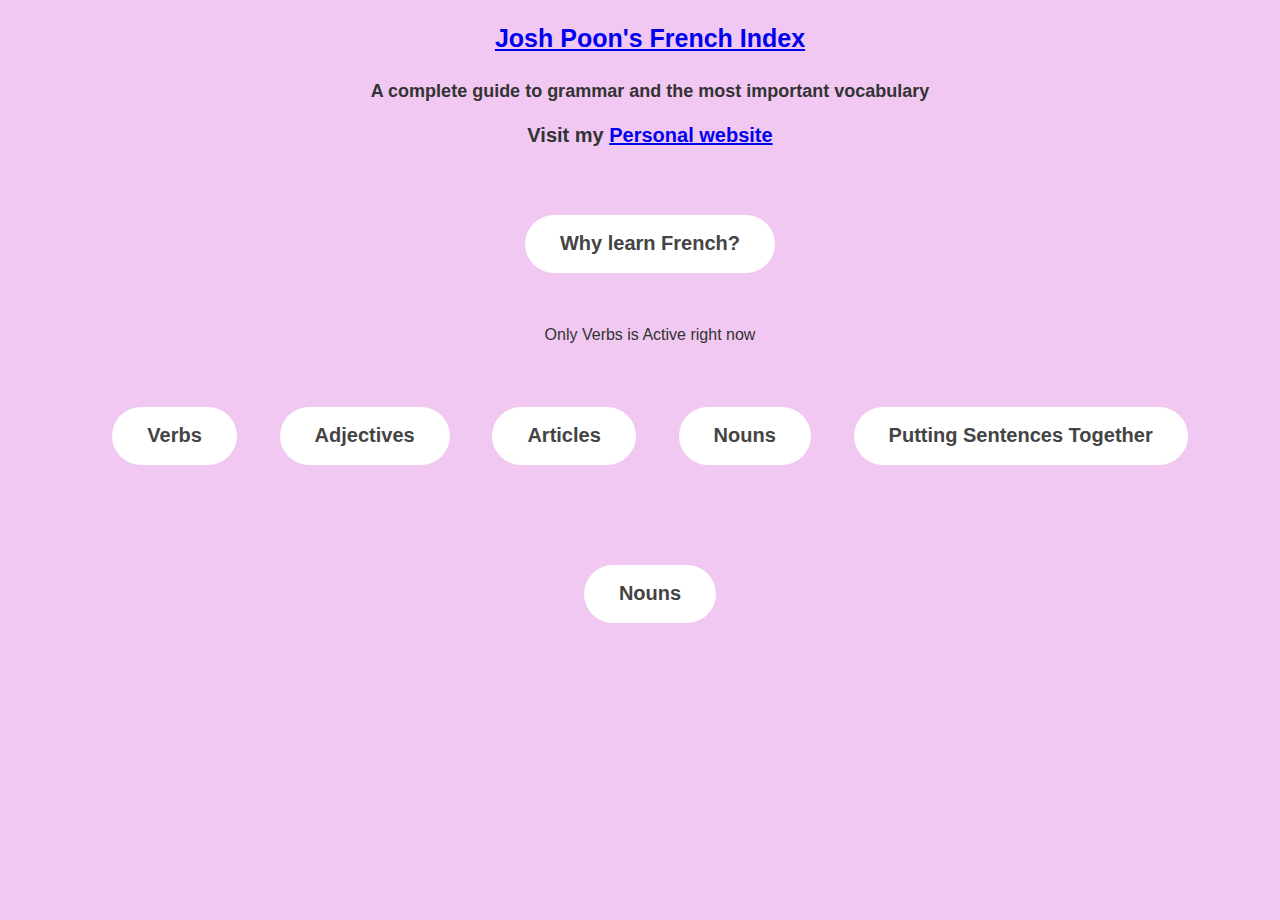
<file: index.html>
<!DOCTYPE html>
<html lang="en">

<head>
  <meta charset="UTF-8" />
  <meta name="viewport" content="width=device-width, initial-scale=1.0" />
  <meta http-equiv="X-UA-Compatible" content="ie=edge" />
  <link rel="stylesheet" href="style.css" />
  <title>French - Joshua Poon</title>
</head>

<body>

  <h1><a href='/french.html'>Josh Poon's French Index</a></h1>

  <h3>A complete guide to grammar and the most important vocabulary</h2>

    <h2>Visit my <a href="https://www.poonos.com">Personal website</a></h2>

    <button class="show-modal">Why learn French?</button>


    <div class="modal hidden">
      <button class="close-modal">&times;</button>
      <h1>Why learn French?</h1>
      <p> French is a good language to learn as a second language. Here are some syntactical reasons why:</p>
      <ul>
        <li>It possesses many properties of foreign languages: conjugations, genders, stricter word order. You
          understand
          the different tenses and how they can be used.</li>
        <li>You understand the fact that there is no such thing as 'word to word' translation, but sometimes, whole
          meanings
          needs
          to be translated together. </li>
        <li>Differing word order such as noun-adjective, which are also transferable to other languages including
          English
          compound nouns of French origin</li>

        <li>Analysing the syntactic structure of a sentence becomes second nature, as it is one ofthe methods of
          thorough translation. Understanding concepts such as singular vs polite forms of a pronoun.</li>

      </ul>
      <p>Also, the vocabulary is useful in a number of ways.</p>
      <ul>
        <li>Firstly, being able to see connections with the English language, its similarities, which is a method of
          memorising vocabulary which I will delve into.</li>
        <li>how it has influenced the etymology of many English words, especially concepts such as words with
          different
          levels of prestige based on their Romantic roots</li>

      </ul>

      <p> Pronunciation of French words is a whole nother game. I'll also be looking into this, but I can't say that I
        am knowledgeable in the evolution of the pronunciation of French words, from its roots within regional
        dialects
        across France and as a form of 'corrupted' Latin, to modern French as determined by the Académie Française.
      </p>
    </div>
    <div class="overlay hidden"></div>

    <br>
    <p>Only Verbs is Active right now</p>

    <button class="show-modal" onclick="location.href='/french/verbs.html'" type="button">Verbs</button>
    <button class="show-modal" onclick="location.href='/french/adjectives.html'">Adjectives</button>
    <button class="show-modal" onclick="location.href='/french/articles.html'">Articles</button>
    <button class="show-modal" onclick="location.href='/french/articles.html'">Nouns</button>
    <button class="show-modal" onclick="location.href='/french/articles.html'">Putting Sentences Together</button>
    <button class="show-modal" onclick="location.href='/french/articles.html'">Nouns</button>


    <script src="modal_script.js"></script>
</body>

</html>
</file>
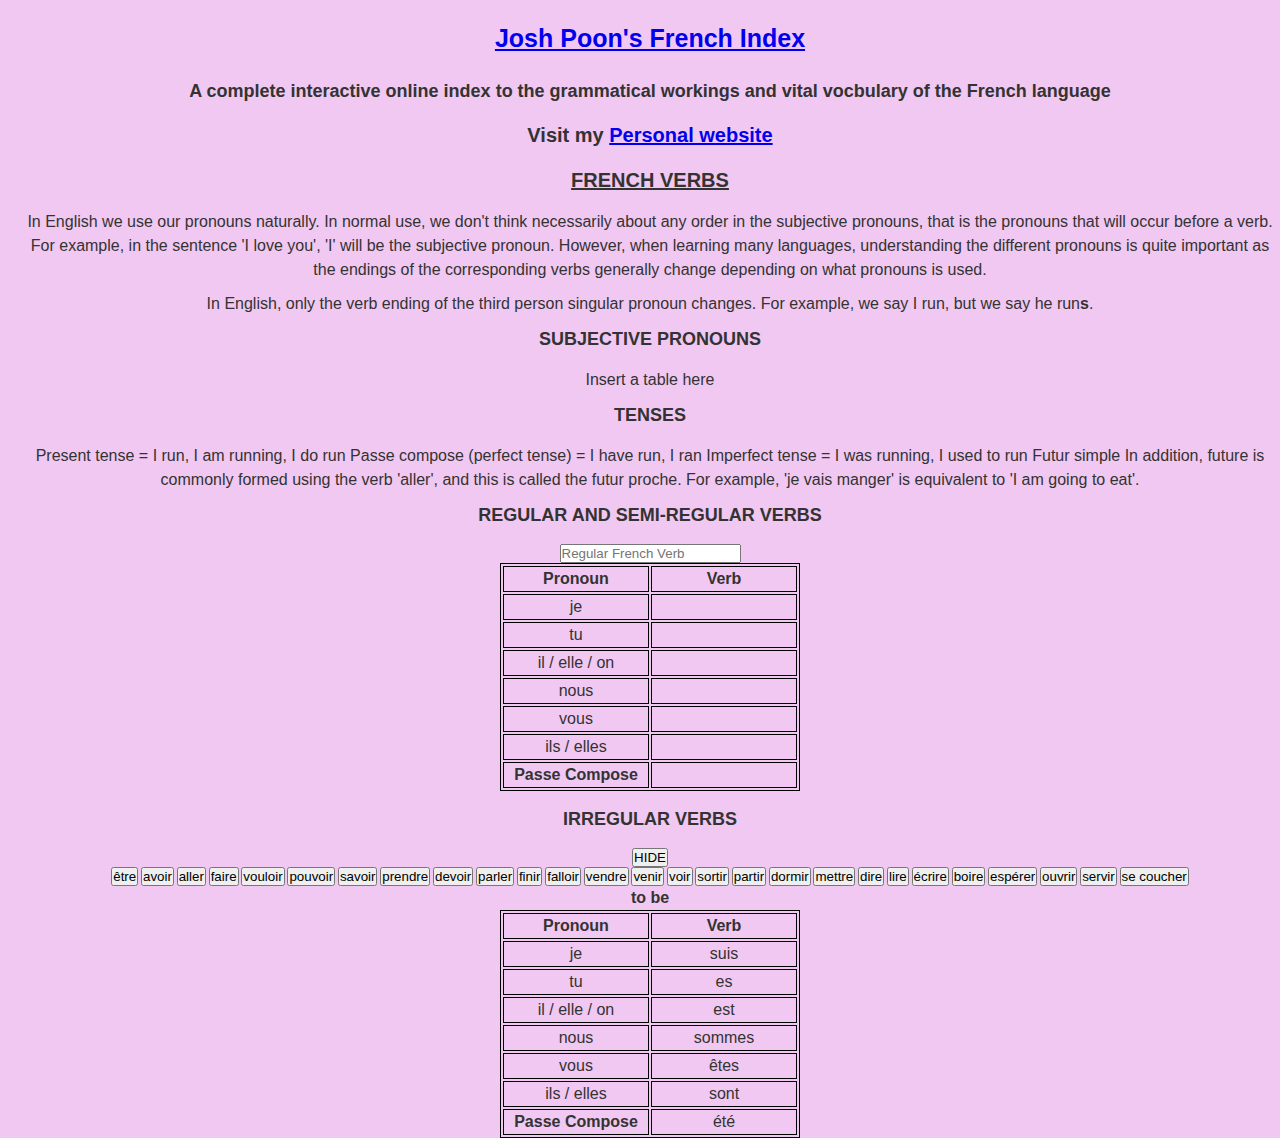
<file: verbs.html>
<!DOCTYPE html>
<html lang="en">

<head>
    <meta charset="UTF-8" />
    <meta name="viewport" content="width=device-width, initial-scale=1.0" />
    <meta http-equiv="X-UA-Compatible" content="ie=edge" />
    <link rel="stylesheet" href="style.css" />
    <title>French Verbs</title>
</head>

<body>

    <h1><a href='/french'>Josh Poon's French Index</a></h1>

    <h3>A complete interactive online index to the grammatical workings and vital vocbulary of the French language</h2>

        <h2>Visit my <a href="https://www.poonos.com">Personal website</a></h2>

        <h2><u>FRENCH VERBS</u></h2>

        <p>
            In English we use our pronouns naturally. In normal use, we don't think necessarily about any order in the
            subjective pronouns, that is the pronouns that will occur before a verb. For example, in the sentence 'I
            love you', 'I' will be the subjective pronoun. However, when learning many
            languages, understanding the different pronouns is quite
            important as the endings of the corresponding verbs generally change depending on what pronouns is used.
        </p>

        <p>In English, only the verb ending of the third person singular pronoun changes. For example, we say I run, but
            we say he run<b>s</b>.</p>

        <h3>SUBJECTIVE PRONOUNS</h3>

        <p>Insert a table here</p>

        <h3>TENSES</h3>

        <p>Present tense = I run, I am running, I do run
            Passe compose (perfect tense) = I have run, I ran
            Imperfect tense = I was running, I used to run
            Futur simple

            In addition, future is commonly formed using the verb 'aller', and this is called the futur proche. For
            example,
            'je vais manger' is equivalent to 'I am going to eat'.</p>


        <h3>REGULAR AND SEMI-REGULAR VERBS</h3>

        <input id="regVerbInput" placeholder="Regular French Verb">

        <div style="font-size:1.6rem; text-align:center">
            <table class="center">
                <col style="width:50%">
                <col style="width:50%">
                <tr>
                    <th>Pronoun</th>
                    <th>Verb</th>
                </tr>
                <tr>
                    <td>je</td>
                    <td class="reg-je"></td>
                </tr>
                <tr>
                    <td>tu</td>
                    <td class="reg-tu"></td>
                </tr>
                <tr>
                    <td>il / elle / on</td>
                    <td class="reg-il"></td>
                </tr>
                <tr>
                    <td>nous</td>
                    <td class="reg-nous"></td>
                </tr>
                <tr>
                    <td>vous</td>
                    <td class="reg-vous"></td>
                </tr>
                <tr>
                    <td>ils / elles</td>
                    <td class="reg-ils"></td>
                </tr>
                <tr>
                    <td><b>Passe Compose</b></td>
                    <td class="reg-pc"></td>
                </tr>
            </table>

        </div>

        <br>
        <h3>IRREGULAR VERBS</h3>

        <button class="irr-verbs">HIDE</button>
        <br>
        <button class="irr-verbs">être</button>
        <button class="irr-verbs">avoir</button>
        <button class="irr-verbs">aller</button>
        <button class="irr-verbs">faire</button>
        <button class="irr-verbs">vouloir</button>
        <button class="irr-verbs">pouvoir</button>
        <button class="irr-verbs">savoir</button>
        <button class="irr-verbs">prendre</button>
        <button class="irr-verbs">devoir</button>
        <button class="irr-verbs">parler</button>
        <button class="irr-verbs">finir</button>
        <button class="irr-verbs">falloir</button>
        <button class="irr-verbs">vendre</button>
        <button class="irr-verbs">venir</button>
        <button class="irr-verbs">voir</button>
        <button class="irr-verbs">sortir</button>
        <button class="irr-verbs">partir</button>
        <button class="irr-verbs">dormir</button>
        <button class="irr-verbs">mettre</button>
        <button class="irr-verbs">dire</button>
        <button class="irr-verbs">lire</button>
        <button class="irr-verbs">écrire</button>
        <button class="irr-verbs">boire</button>
        <button class="irr-verbs">espérer</button>
        <button class="irr-verbs">ouvrir</button>
        <button class="irr-verbs">servir</button>
        <button class="irr-verbs">se coucher</button>



        <div style="font-size:1.6rem; text-align:center">
            <h4 class="irr-eng">to be</h4>
            <table class="center">
                <col style="width:50%">
                <col style="width:50%">
                <tr>
                    <th>Pronoun</th>
                    <th>Verb</th>
                </tr>
                <tr>
                    <td>je</td>
                    <td class="irr-je">suis</td>
                </tr>
                <tr>
                    <td>tu</td>
                    <td class="irr-tu">es</td>
                </tr>
                <tr>
                    <td>il / elle / on</td>
                    <td class="irr-il">est</td>
                </tr>
                <tr>
                    <td>nous</td>
                    <td class="irr-nous">sommes</td>
                </tr>
                <tr>
                    <td>vous</td>
                    <td class="irr-vous">êtes</td>
                </tr>
                <tr>
                    <td>ils / elles</td>
                    <td class="irr-ils">sont</td>
                </tr>
                <tr>
                    <td><b>Passe Compose</b></td>
                    <td class="irr-pc">été</td>
                </tr>
            </table>

        </div>


        <script src="conjugation_script.js"></script>
</body>

</html>
</file>
<file: style.css>
* {
  margin: 0;
  padding: 0;
  box-sizing: inherit;
}


html {
  font-size: 62.5%;
  box-sizing: border-box;
  margin-left:2rem;
  text-align:center;
}

body {
  font-family: sans-serif;
  color: #333;
  line-height: 1.5;
  height: 100vh;
  position: relative;
  background-color:rgb(241, 200, 241);
}

.show-modal {
  font-size: 2rem;
  font-weight: 600;
  padding: 1.75rem 3.5rem;
  margin: 5rem 2rem;
  border: none;
  background-color: #fff;
  color: #444;
  border-radius: 10rem;
  cursor: pointer;
}

.close-modal {
  position: absolute;
  top: 1.2rem;
  right: 2rem;
  font-size: 5rem;
  color: #333;
  cursor: pointer;
  border: none;
  background: none;
}

.center {
  margin-left: auto;
  margin-right: auto;
}

h1 {
  font-size: 2.5rem;
  margin-bottom: 2rem;
  margin-top:2rem;
  text-align:center;
}

h2{
  font-size:2rem;
  margin-bottom: 1.5rem;
  text-align:center;
}

h3{
  font-size:1.8rem;
  margin-bottom: 1.5rem;
  text-align:center;
}

p{
  font-size: 1.6rem;
  margin-bottom: 1rem
}

li {
  font-size: 1.6rem;
  margin-left:4rem;
  list-style-type: circle;
  display:list-item;
  margin-bottom: 1rem

}


table, td, th {
  border: 1px solid black;
  width: 300px;
}


/* -------------------------- */
/* CLASSES TO MAKE MODAL WORK */
.hidden {
  display: none;
}

.modal {
  position: absolute;
  top: 50%;
  left: 50%;
  transform: translate(-50%, -50%);
  width: 70%;

  background-color: white;
  padding: 6rem;
  border-radius: 5px;
  box-shadow: 0 3rem 5rem rgba(0, 0, 0, 0.3);
  z-index: 10;
}

.overlay {
  position: absolute;
  top: 0;
  left: 0;
  width: 100%;
  height: 100%;
  background-color: rgba(0, 0, 0, 0.6);
  backdrop-filter: blur(3px);
  z-index: 5;
}
</file>
